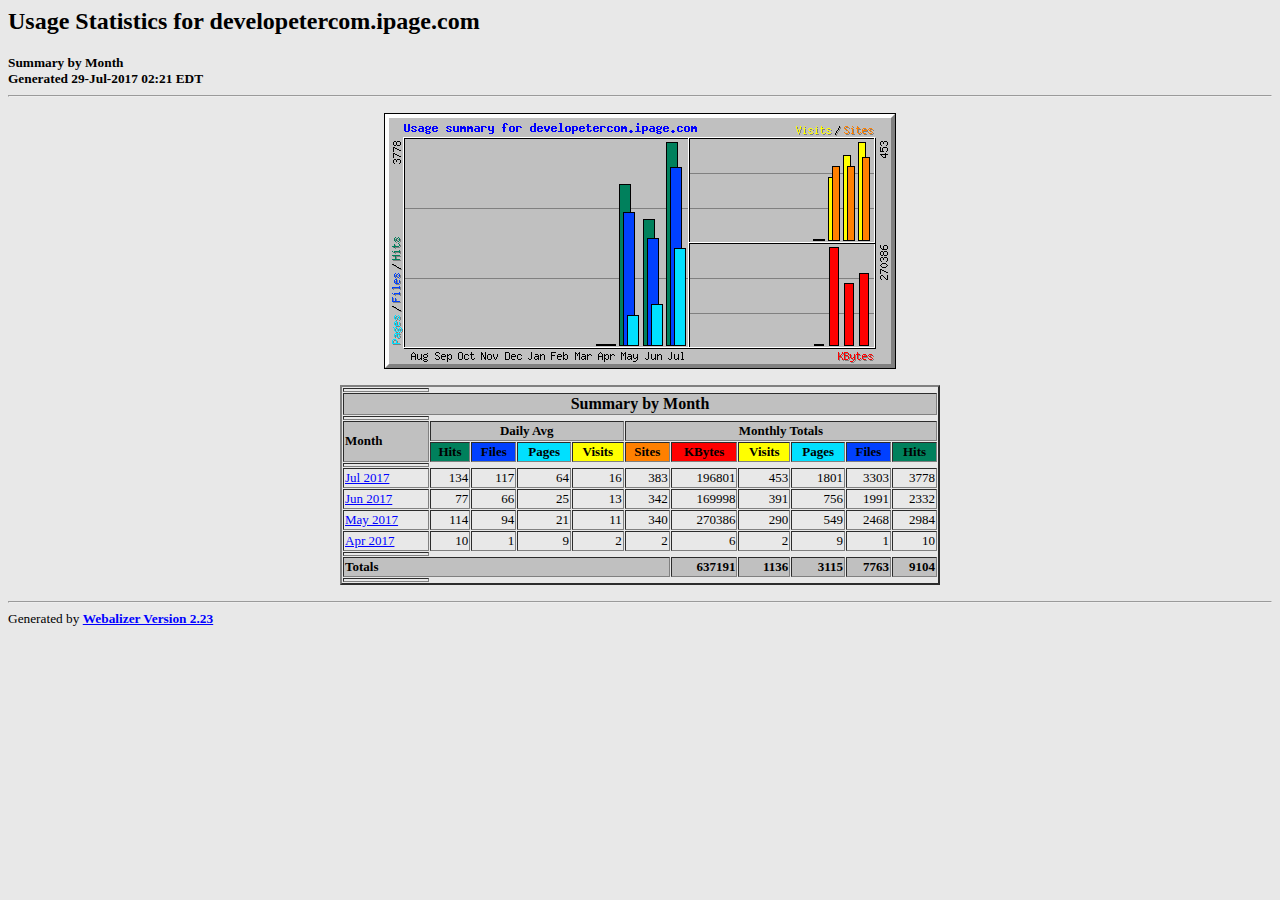
<file: stats/index.html>
<!DOCTYPE HTML PUBLIC "-//W3C//DTD HTML 4.0 Transitional//EN">

<!-- Generated by The Webalizer  Ver. 2.23-08 -->
<!--                                          -->
<!-- Copyright 1997-2013  Bradford L. Barrett -->
<!--                                          -->
<!-- Distributed under the GNU GPL  Version 2 -->
<!--        Full text may be found at:        -->
<!--         http://www.webalizer.org         -->
<!--                                          -->
<!--  Give the power back to the programmers  -->
<!--   Support the Free Software Foundation   -->
<!--           (http://www.fsf.org)           -->
<!--                                          -->
<!-- *** Generated: 29-Jul-2017 02:21 EDT *** -->

<HTML lang="en">
<HEAD>
 <TITLE>Usage Statistics for developetercom.ipage.com - Summary by Month</TITLE>
</HEAD>

<BODY BGCOLOR="#E8E8E8" TEXT="#000000" LINK="#0000FF" VLINK="#FF0000">
<H2>Usage Statistics for developetercom.ipage.com</H2>
<SMALL><STRONG>
Summary by Month<BR>
Generated 29-Jul-2017 02:21 EDT<BR>
</STRONG></SMALL>
<CENTER>
<HR>
<P>
<IMG SRC="usage.png" ALT="Usage summary for developetercom.ipage.com" HEIGHT=256 WIDTH=512><P>
<TABLE WIDTH=600 BORDER=2 CELLSPACING=1 CELLPADDING=1>
<TR><TH HEIGHT=4></TH></TR>
<TR><TH COLSPAN=11 BGCOLOR="#C0C0C0" ALIGN=center>Summary by Month</TH></TR>
<TR><TH HEIGHT=4></TH></TR>
<TR><TH ALIGN=left ROWSPAN=2 BGCOLOR="#C0C0C0"><FONT SIZE="-1">Month</FONT></TH>
<TH ALIGN=center COLSPAN=4 BGCOLOR="#C0C0C0"><FONT SIZE="-1">Daily Avg</FONT></TH>
<TH ALIGN=center COLSPAN=6 BGCOLOR="#C0C0C0"><FONT SIZE="-1">Monthly Totals</FONT></TH></TR>
<TR><TH ALIGN=center BGCOLOR="#00805c"><FONT SIZE="-1">Hits</FONT></TH>
<TH ALIGN=center BGCOLOR="#0040ff"><FONT SIZE="-1">Files</FONT></TH>
<TH ALIGN=center BGCOLOR="#00e0ff"><FONT SIZE="-1">Pages</FONT></TH>
<TH ALIGN=center BGCOLOR="#ffff00"><FONT SIZE="-1">Visits</FONT></TH>
<TH ALIGN=center BGCOLOR="#ff8000"><FONT SIZE="-1">Sites</FONT></TH>
<TH ALIGN=center BGCOLOR="#ff0000"><FONT SIZE="-1">KBytes</FONT></TH>
<TH ALIGN=center BGCOLOR="#ffff00"><FONT SIZE="-1">Visits</FONT></TH>
<TH ALIGN=center BGCOLOR="#00e0ff"><FONT SIZE="-1">Pages</FONT></TH>
<TH ALIGN=center BGCOLOR="#0040ff"><FONT SIZE="-1">Files</FONT></TH>
<TH ALIGN=center BGCOLOR="#00805c"><FONT SIZE="-1">Hits</FONT></TH></TR>
<TR><TH HEIGHT=4></TH></TR>
<TR><TD NOWRAP><A HREF="usage_201707.html"><FONT SIZE="-1">Jul 2017</FONT></A></TD>
<TD ALIGN=right><FONT SIZE="-1">134</FONT></TD>
<TD ALIGN=right><FONT SIZE="-1">117</FONT></TD>
<TD ALIGN=right><FONT SIZE="-1">64</FONT></TD>
<TD ALIGN=right><FONT SIZE="-1">16</FONT></TD>
<TD ALIGN=right><FONT SIZE="-1">383</FONT></TD>
<TD ALIGN=right><FONT SIZE="-1">196801</FONT></TD>
<TD ALIGN=right><FONT SIZE="-1">453</FONT></TD>
<TD ALIGN=right><FONT SIZE="-1">1801</FONT></TD>
<TD ALIGN=right><FONT SIZE="-1">3303</FONT></TD>
<TD ALIGN=right><FONT SIZE="-1">3778</FONT></TD></TR>
<TR><TD NOWRAP><A HREF="usage_201706.html"><FONT SIZE="-1">Jun 2017</FONT></A></TD>
<TD ALIGN=right><FONT SIZE="-1">77</FONT></TD>
<TD ALIGN=right><FONT SIZE="-1">66</FONT></TD>
<TD ALIGN=right><FONT SIZE="-1">25</FONT></TD>
<TD ALIGN=right><FONT SIZE="-1">13</FONT></TD>
<TD ALIGN=right><FONT SIZE="-1">342</FONT></TD>
<TD ALIGN=right><FONT SIZE="-1">169998</FONT></TD>
<TD ALIGN=right><FONT SIZE="-1">391</FONT></TD>
<TD ALIGN=right><FONT SIZE="-1">756</FONT></TD>
<TD ALIGN=right><FONT SIZE="-1">1991</FONT></TD>
<TD ALIGN=right><FONT SIZE="-1">2332</FONT></TD></TR>
<TR><TD NOWRAP><A HREF="usage_201705.html"><FONT SIZE="-1">May 2017</FONT></A></TD>
<TD ALIGN=right><FONT SIZE="-1">114</FONT></TD>
<TD ALIGN=right><FONT SIZE="-1">94</FONT></TD>
<TD ALIGN=right><FONT SIZE="-1">21</FONT></TD>
<TD ALIGN=right><FONT SIZE="-1">11</FONT></TD>
<TD ALIGN=right><FONT SIZE="-1">340</FONT></TD>
<TD ALIGN=right><FONT SIZE="-1">270386</FONT></TD>
<TD ALIGN=right><FONT SIZE="-1">290</FONT></TD>
<TD ALIGN=right><FONT SIZE="-1">549</FONT></TD>
<TD ALIGN=right><FONT SIZE="-1">2468</FONT></TD>
<TD ALIGN=right><FONT SIZE="-1">2984</FONT></TD></TR>
<TR><TD NOWRAP><A HREF="usage_201704.html"><FONT SIZE="-1">Apr 2017</FONT></A></TD>
<TD ALIGN=right><FONT SIZE="-1">10</FONT></TD>
<TD ALIGN=right><FONT SIZE="-1">1</FONT></TD>
<TD ALIGN=right><FONT SIZE="-1">9</FONT></TD>
<TD ALIGN=right><FONT SIZE="-1">2</FONT></TD>
<TD ALIGN=right><FONT SIZE="-1">2</FONT></TD>
<TD ALIGN=right><FONT SIZE="-1">6</FONT></TD>
<TD ALIGN=right><FONT SIZE="-1">2</FONT></TD>
<TD ALIGN=right><FONT SIZE="-1">9</FONT></TD>
<TD ALIGN=right><FONT SIZE="-1">1</FONT></TD>
<TD ALIGN=right><FONT SIZE="-1">10</FONT></TD></TR>
<TR><TH HEIGHT=4></TH></TR>
<TR><TH BGCOLOR="#C0C0C0" COLSPAN=6 ALIGN=left><FONT SIZE="-1">Totals</FONT></TH>
<TH BGCOLOR="#C0C0C0" ALIGN=right><FONT SIZE="-1">637191</FONT></TH>
<TH BGCOLOR="#C0C0C0" ALIGN=right><FONT SIZE="-1">1136</FONT></TH>
<TH BGCOLOR="#C0C0C0" ALIGN=right><FONT SIZE="-1">3115</FONT></TH>
<TH BGCOLOR="#C0C0C0" ALIGN=right><FONT SIZE="-1">7763</FONT></TH>
<TH BGCOLOR="#C0C0C0" ALIGN=right><FONT SIZE="-1">9104</FONT></TH></TR>
<TR><TH HEIGHT=4></TH></TR>
</TABLE>
</CENTER>
<P>
<HR>
<TABLE WIDTH="100%" CELLPADDING=0 CELLSPACING=0 BORDER=0>
<TR>
<TD ALIGN=left VALIGN=top>
<SMALL>Generated by
<A HREF="http://www.webalizer.org/"><STRONG>Webalizer Version 2.23</STRONG></A>
</SMALL>
</TD>
</TR>
</TABLE>

<!-- Webalizer Version 2.23-08 (Mod: 26-Aug-2013) -->

</BODY>
</HTML>
</file>
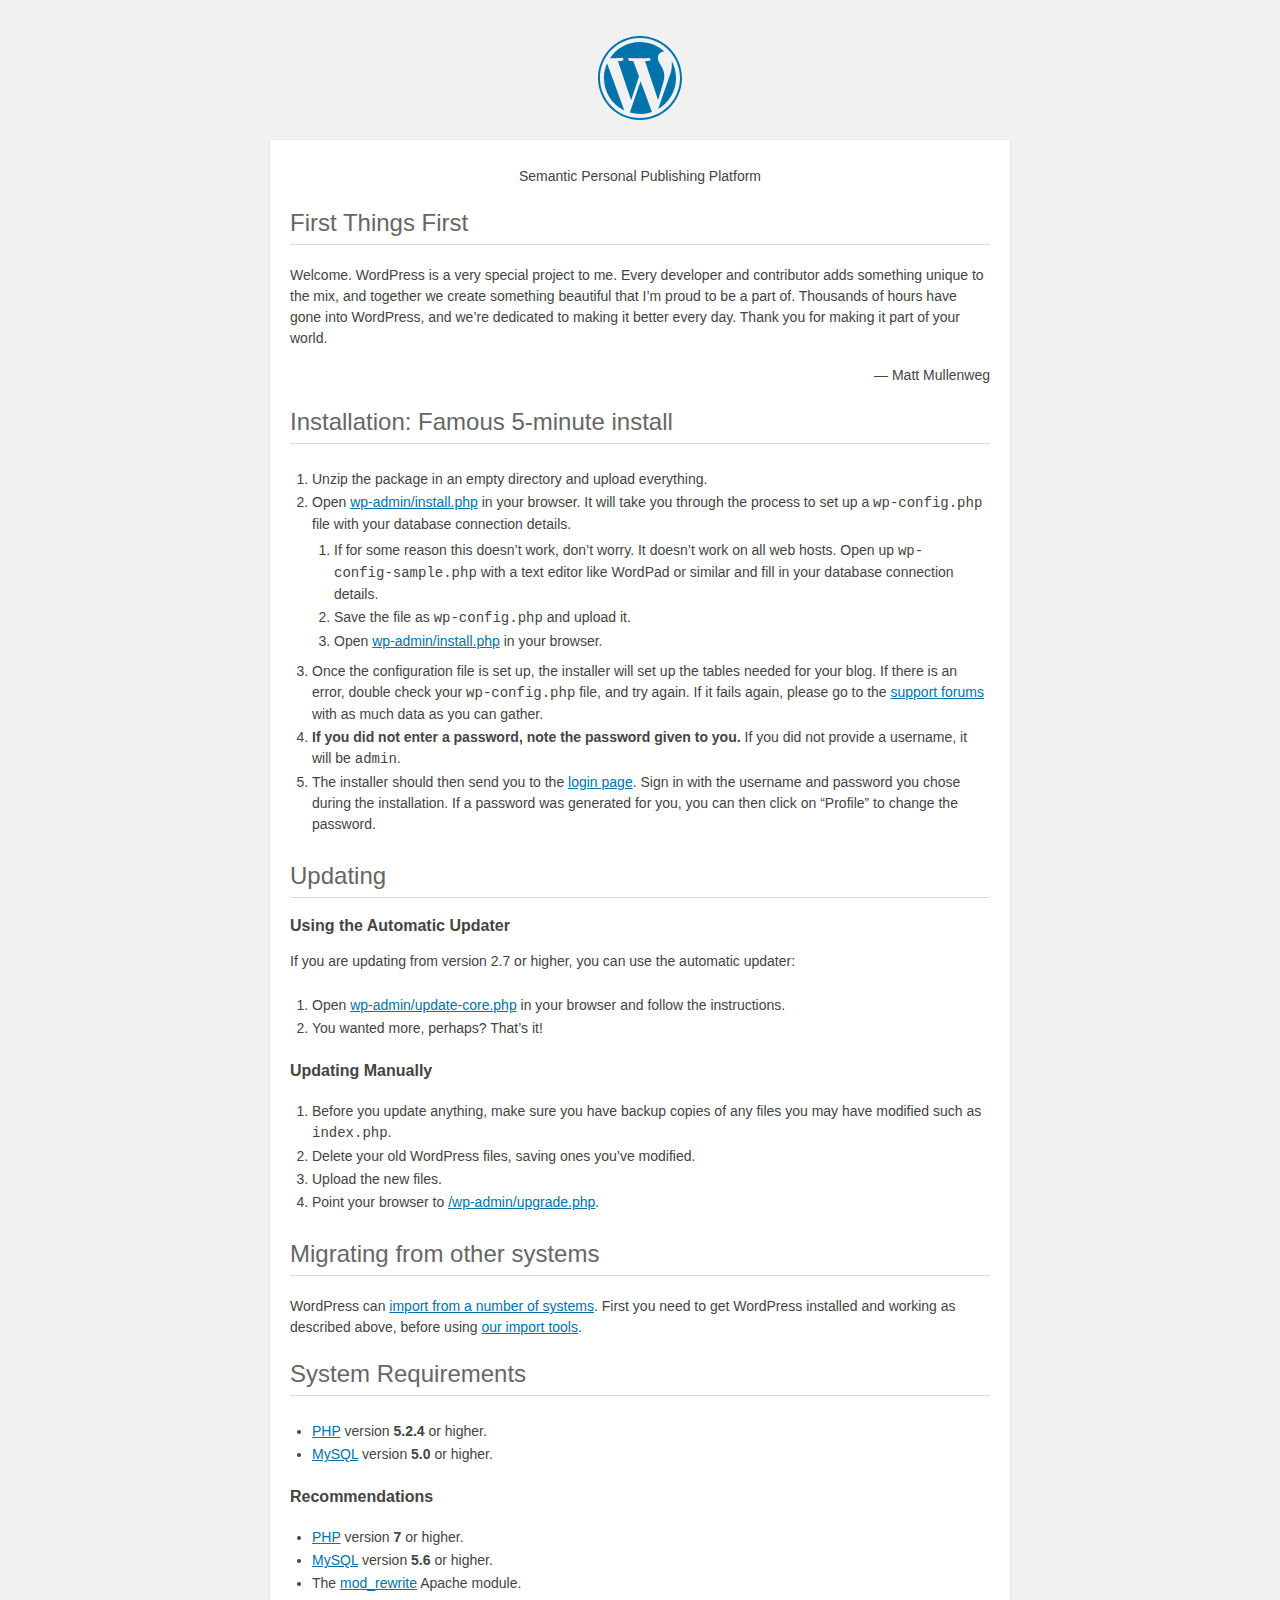
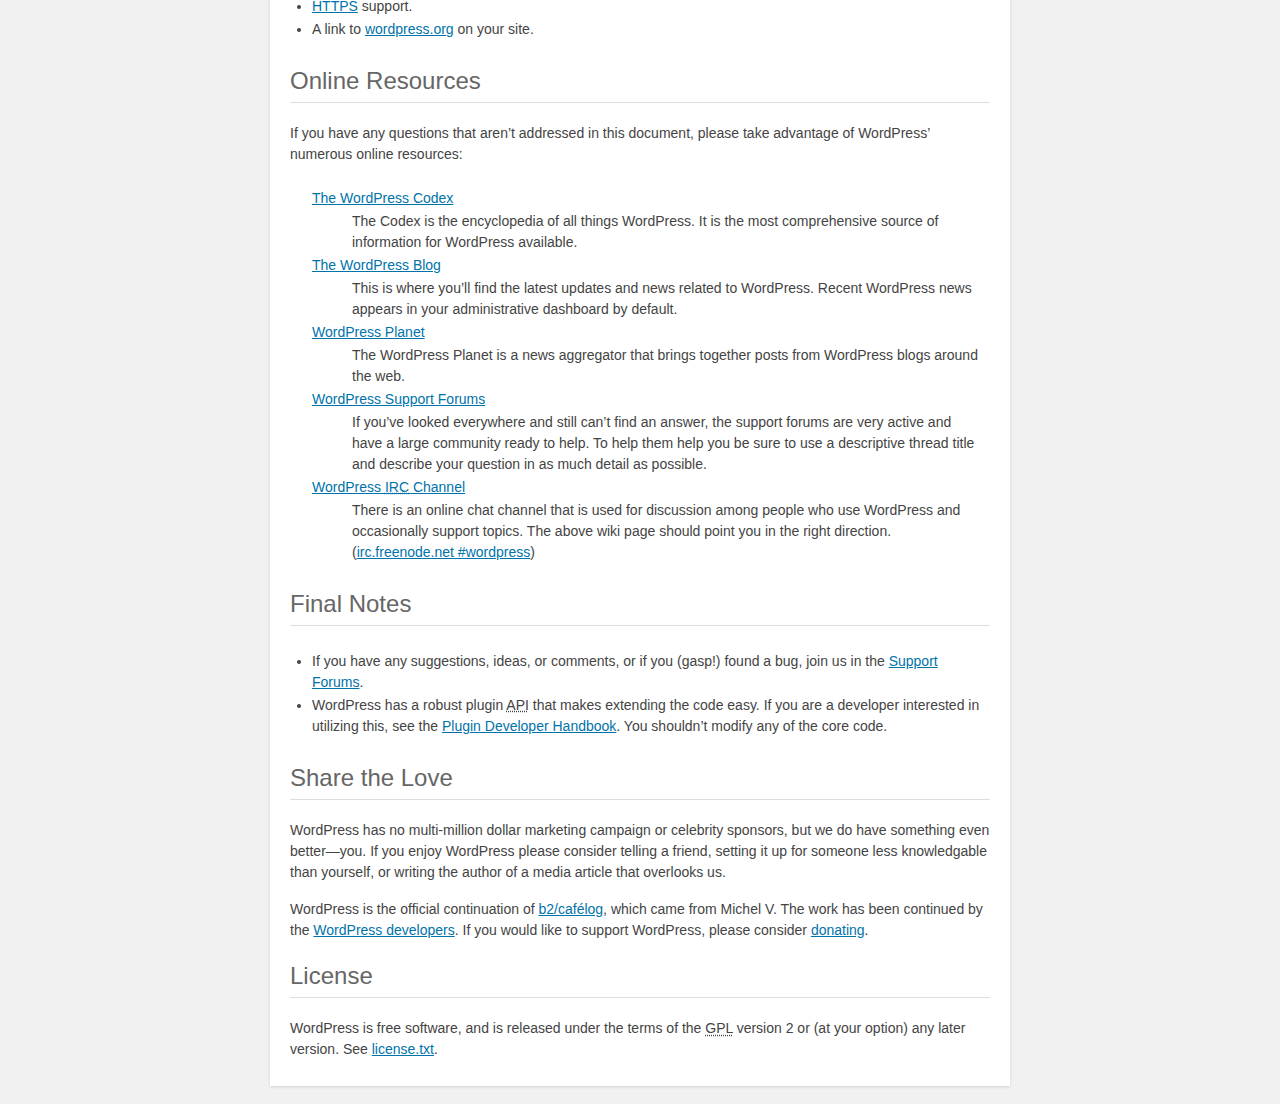
<file: amazon-couriers/readme.html>
<!DOCTYPE html>
<html>
<head>
	<meta name="viewport" content="width=device-width" />
	<meta http-equiv="Content-Type" content="text/html; charset=utf-8" />
	<title>WordPress &#8250; ReadMe</title>
	<link rel="stylesheet" href="wp-admin/css/install.css?ver=20100228" type="text/css" />
</head>
<body>
<h1 id="logo">
	<a href="https://wordpress.org/"><img alt="WordPress" src="wp-admin/images/wordpress-logo.png" /></a>
</h1>
<p style="text-align: center">Semantic Personal Publishing Platform</p>

<h2>First Things First</h2>
<p>Welcome. WordPress is a very special project to me. Every developer and contributor adds something unique to the mix, and together we create something beautiful that I&#8217;m proud to be a part of. Thousands of hours have gone into WordPress, and we&#8217;re dedicated to making it better every day. Thank you for making it part of your world.</p>
<p style="text-align: right">&#8212; Matt Mullenweg</p>

<h2>Installation: Famous 5-minute install</h2>
<ol>
	<li>Unzip the package in an empty directory and upload everything.</li>
	<li>Open <span class="file"><a href="wp-admin/install.php">wp-admin/install.php</a></span> in your browser. It will take you through the process to set up a <code>wp-config.php</code> file with your database connection details.
		<ol>
			<li>If for some reason this doesn&#8217;t work, don&#8217;t worry. It doesn&#8217;t work on all web hosts. Open up <code>wp-config-sample.php</code> with a text editor like WordPad or similar and fill in your database connection details.</li>
			<li>Save the file as <code>wp-config.php</code> and upload it.</li>
			<li>Open <span class="file"><a href="wp-admin/install.php">wp-admin/install.php</a></span> in your browser.</li>
		</ol>
	</li>
	<li>Once the configuration file is set up, the installer will set up the tables needed for your blog. If there is an error, double check your <code>wp-config.php</code> file, and try again. If it fails again, please go to the <a href="https://wordpress.org/support/" title="WordPress support">support forums</a> with as much data as you can gather.</li>
	<li><strong>If you did not enter a password, note the password given to you.</strong> If you did not provide a username, it will be <code>admin</code>.</li>
	<li>The installer should then send you to the <a href="wp-login.php">login page</a>. Sign in with the username and password you chose during the installation. If a password was generated for you, you can then click on &#8220;Profile&#8221; to change the password.</li>
</ol>

<h2>Updating</h2>
<h3>Using the Automatic Updater</h3>
<p>If you are updating from version 2.7 or higher, you can use the automatic updater:</p>
<ol>
	<li>Open <span class="file"><a href="wp-admin/update-core.php">wp-admin/update-core.php</a></span> in your browser and follow the instructions.</li>
	<li>You wanted more, perhaps? That&#8217;s it!</li>
</ol>

<h3>Updating Manually</h3>
<ol>
	<li>Before you update anything, make sure you have backup copies of any files you may have modified such as <code>index.php</code>.</li>
	<li>Delete your old WordPress files, saving ones you&#8217;ve modified.</li>
	<li>Upload the new files.</li>
	<li>Point your browser to <span class="file"><a href="wp-admin/upgrade.php">/wp-admin/upgrade.php</a>.</span></li>
</ol>

<h2>Migrating from other systems</h2>
<p>WordPress can <a href="https://codex.wordpress.org/Importing_Content">import from a number of systems</a>. First you need to get WordPress installed and working as described above, before using <a href="wp-admin/import.php" title="Import to WordPress">our import tools</a>.</p>

<h2>System Requirements</h2>
<ul>
	<li><a href="https://secure.php.net/">PHP</a> version <strong>5.2.4</strong> or higher.</li>
	<li><a href="https://www.mysql.com/">MySQL</a> version <strong>5.0</strong> or higher.</li>
</ul>

<h3>Recommendations</h3>
<ul>
	<li><a href="https://secure.php.net/">PHP</a> version <strong>7</strong> or higher.</li>
	<li><a href="https://www.mysql.com/">MySQL</a> version <strong>5.6</strong> or higher.</li>
	<li>The <a href="https://httpd.apache.org/docs/2.2/mod/mod_rewrite.html">mod_rewrite</a> Apache module.</li>
	<li><a href="https://wordpress.org/news/2016/12/moving-toward-ssl/">HTTPS</a> support.</li>
	<li>A link to <a href="https://wordpress.org/">wordpress.org</a> on your site.</li>
</ul>

<h2>Online Resources</h2>
<p>If you have any questions that aren&#8217;t addressed in this document, please take advantage of WordPress&#8217; numerous online resources:</p>
<dl>
	<dt><a href="https://codex.wordpress.org/">The WordPress Codex</a></dt>
		<dd>The Codex is the encyclopedia of all things WordPress. It is the most comprehensive source of information for WordPress available.</dd>
	<dt><a href="https://wordpress.org/news/">The WordPress Blog</a></dt>
		<dd>This is where you&#8217;ll find the latest updates and news related to WordPress. Recent WordPress news appears in your administrative dashboard by default.</dd>
	<dt><a href="https://planet.wordpress.org/">WordPress Planet</a></dt>
		<dd>The WordPress Planet is a news aggregator that brings together posts from WordPress blogs around the web.</dd>
	<dt><a href="https://wordpress.org/support/">WordPress Support Forums</a></dt>
		<dd>If you&#8217;ve looked everywhere and still can&#8217;t find an answer, the support forums are very active and have a large community ready to help. To help them help you be sure to use a descriptive thread title and describe your question in as much detail as possible.</dd>
	<dt><a href="https://codex.wordpress.org/IRC">WordPress <abbr title="Internet Relay Chat">IRC</abbr> Channel</a></dt>
		<dd>There is an online chat channel that is used for discussion among people who use WordPress and occasionally support topics. The above wiki page should point you in the right direction. (<a href="irc://irc.freenode.net/wordpress">irc.freenode.net #wordpress</a>)</dd>
</dl>

<h2>Final Notes</h2>
<ul>
	<li>If you have any suggestions, ideas, or comments, or if you (gasp!) found a bug, join us in the <a href="https://wordpress.org/support/">Support Forums</a>.</li>
	<li>WordPress has a robust plugin <abbr title="application programming interface">API</abbr> that makes extending the code easy. If you are a developer interested in utilizing this, see the <a href="https://developer.wordpress.org/plugins/">Plugin Developer Handbook</a>. You shouldn&#8217;t modify any of the core code.</li>
</ul>

<h2>Share the Love</h2>
<p>WordPress has no multi-million dollar marketing campaign or celebrity sponsors, but we do have something even better&#8212;you. If you enjoy WordPress please consider telling a friend, setting it up for someone less knowledgable than yourself, or writing the author of a media article that overlooks us.</p>

<p>WordPress is the official continuation of <a href="http://cafelog.com/">b2/caf&#233;log</a>, which came from Michel V. The work has been continued by the <a href="https://wordpress.org/about/">WordPress developers</a>. If you would like to support WordPress, please consider <a href="https://wordpress.org/donate/" title="Donate to WordPress">donating</a>.</p>

<h2>License</h2>
<p>WordPress is free software, and is released under the terms of the <abbr title="GNU General Public License">GPL</abbr> version 2 or (at your option) any later version. See <a href="license.txt">license.txt</a>.</p>

</body>
</html>
</file>
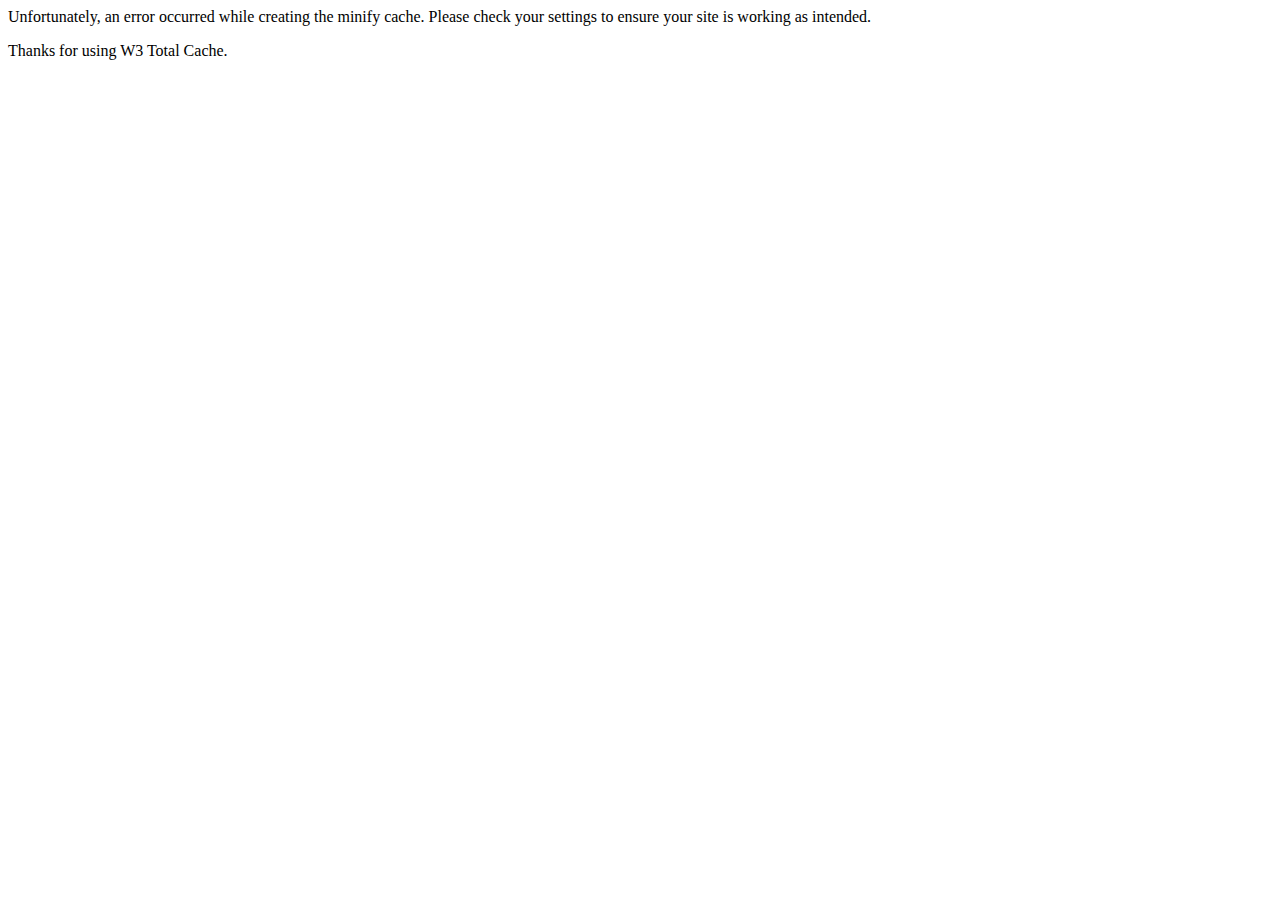
<file: amazon-couriers/wp-content/plugins/w3-total-cache/inc/email/minify_error_notification.html>
<html>
	<head></head>
	<body>
		<p>Unfortunately, an error occurred while creating the minify cache. Please check your settings to ensure your site is working as intended.</p>
		<p>Thanks for using W3 Total Cache.</p>
	</body>
</html>
</file>
<file: amazon-couriers/wp-admin/css/install.css>
html {
	background: #f1f1f1;
	margin: 0 20px;
}

body {
	background: #fff;
	color: #444;
	font-family: -apple-system, BlinkMacSystemFont, "Segoe UI", Roboto, Oxygen-Sans, Ubuntu, Cantarell, "Helvetica Neue", sans-serif;
	margin: 140px auto 25px;
	padding: 20px 20px 10px 20px;
	max-width: 700px;
	-webkit-font-smoothing: subpixel-antialiased;
	-webkit-box-shadow: 0 1px 3px rgba(0,0,0,0.13);
	box-shadow: 0 1px 3px rgba(0,0,0,0.13);
}

a {
	color: #0073aa;
}

a:hover,
a:active {
	color: #00a0d2;
}

a:focus {
	color: #124964;
	-webkit-box-shadow:
		0 0 0 1px #5b9dd9,
		0 0 2px 1px rgba(30, 140, 190, .8);
	box-shadow:
		0 0 0 1px #5b9dd9,
		0 0 2px 1px rgba(30, 140, 190, .8);
}

.ie8 a:focus {
	outline: #5b9dd9 solid 1px;
}

h1, h2 {
	border-bottom: 1px solid #ddd;
	clear: both;
	color: #666;
	font-size: 24px;
	padding: 0;
	padding-bottom: 7px;
	font-weight: 400;
}

h3 {
	font-size: 16px;
}

p, li, dd, dt {
	padding-bottom: 2px;
	font-size: 14px;
	line-height: 1.5;
}

code, .code {
	font-family: Consolas, Monaco, monospace;
}

ul, ol, dl {
	padding: 5px 5px 5px 22px;
}

a img {
	border:0
}
abbr {
	border: 0;
	font-variant: normal;
}

fieldset {
	border: 0;
	padding: 0;
	margin: 0;
}

label {
	cursor: pointer;
}

#logo {
	margin: 6px 0 14px 0;
	padding: 0 0 7px 0;
	border-bottom: none;
	text-align:center
}
#logo a {
	background-image: url(../images/w-logo-blue.png?ver=20131202);
	background-image: none, url(../images/wordpress-logo.svg?ver=20131107);
	-webkit-background-size: 84px;
	background-size: 84px;
	background-position: center top;
	background-repeat: no-repeat;
	color: #444; /* same as login.css */
	height: 84px;
	font-size: 20px;
	font-weight: 400;
	line-height: 1.3em;
	margin: -130px auto 25px;
	padding: 0;
	text-decoration: none;
	width: 84px;
	text-indent: -9999px;
	outline: none;
	overflow: hidden;
	display: block;
}

#logo a:focus {
	-webkit-box-shadow: none;
	box-shadow: none;
}

.step {
	margin: 20px 0 15px;
}
.step, th {
	text-align: left;
	padding: 0;
}
.language-chooser.wp-core-ui .step .button.button-large {
	height: 36px;
	font-size: 14px;
	line-height: 33px;
	vertical-align: middle;
}
textarea {
	border: 1px solid #ddd;
	font-family: -apple-system, BlinkMacSystemFont, "Segoe UI", Roboto, Oxygen-Sans, Ubuntu, Cantarell, "Helvetica Neue", sans-serif;
	width: 100%;
	-webkit-box-sizing: border-box;
	-moz-box-sizing: border-box;
	box-sizing: border-box;
}

.form-table {
	border-collapse: collapse;
	margin-top: 1em;
	width: 100%;
}

.form-table td {
	margin-bottom: 9px;
	padding: 10px 20px 10px 0;
	font-size: 14px;
	vertical-align: top
}

.form-table th {
	font-size: 14px;
	text-align: left;
	padding: 10px 20px 10px 0;
	width: 140px;
	vertical-align: top;
}

.form-table code {
	line-height: 18px;
	font-size: 14px;
}

.form-table p {
	margin: 4px 0 0 0;
	font-size: 11px;
}

.form-table input {
	line-height: 20px;
	font-size: 15px;
	padding: 3px 5px;
	border: 1px solid #ddd;
	-webkit-box-shadow: inset 0 1px 2px rgba(0,0,0,0.07);
	box-shadow: inset 0 1px 2px rgba(0,0,0,0.07);
}

input,
submit {
	font-family: -apple-system, BlinkMacSystemFont, "Segoe UI", Roboto, Oxygen-Sans, Ubuntu, Cantarell, "Helvetica Neue", sans-serif;
}

.form-table input[type=text],
.form-table input[type=email],
.form-table input[type=url],
.form-table input[type=password] {
	width: 206px;
}

.form-table th p {
	font-weight: 400;
}

.form-table.install-success th,
.form-table.install-success td {
	vertical-align: middle;
	padding: 16px 20px 16px 0;
}

.form-table.install-success td p {
	margin: 0;
	font-size: 14px;
}

.form-table.install-success td code {
	margin: 0;
	font-size: 18px;
}

#error-page {
	margin-top: 50px;
}

#error-page p {
	font-size: 14px;
	line-height: 18px;
	margin: 25px 0 20px;
}

#error-page code, .code {
	font-family: Consolas, Monaco, monospace;
}

.wp-hide-pw > .dashicons {
	line-height: inherit;
}

#pass-strength-result {
	background-color: #eee;
	border: 1px solid #ddd;
	color: #23282d;
	margin: -2px 5px 5px 0px;
	padding: 3px 5px;
	text-align: center;
	width: 218px;
	-webkit-box-sizing: border-box;
	-moz-box-sizing: border-box;
	box-sizing: border-box;
	opacity: 0;
}

#pass-strength-result.short {
	background-color: #f1adad;
	border-color: #e35b5b;
	opacity: 1;
}

#pass-strength-result.bad {
	background-color: #fbc5a9;
	border-color: #f78b53;
	opacity: 1;
}

#pass-strength-result.good {
	background-color: #ffe399;
	border-color: #ffc733;
	opacity: 1;
}

#pass-strength-result.strong {
	background-color: #c1e1b9;
	border-color: #83c373;
	opacity: 1;
}

#pass1.short, #pass1-text.short {
	border-color: #e35b5b;
}

#pass1.bad, #pass1-text.bad {
	border-color: #f78b53;
}

#pass1.good, #pass1-text.good {
	border-color: #ffc733;
}

#pass1.strong, #pass1-text.strong {
	border-color: #83c373;
}

.pw-weak {
	display: none;
}

.message {
	border-left: 4px solid #dc3232;
	padding: .7em .6em;
	background-color: #fbeaea;
}

/* rtl:ignore */
#dbname,
#uname,
#pwd,
#dbhost,
#prefix,
#user_login,
#admin_email,
#pass1,
#pass2 {
	direction: ltr;
}

#pass1-text,
.show-password #pass1 {
	display: none;
}

.show-password #pass1-text
{
	display: inline-block;
}

.form-table span.description.important {
	font-size: 12px;
}


/* localization */
body.rtl,
.rtl textarea,
.rtl input,
.rtl submit {
	font-family: Tahoma, sans-serif;
}

:lang(he-il) body.rtl,
:lang(he-il) .rtl textarea,
:lang(he-il) .rtl input,
:lang(he-il) .rtl submit {
	font-family: Arial, sans-serif;
}

@media only screen and (max-width: 799px) {
	body {
		margin-top: 115px;
	}
	#logo a {
		margin: -125px auto 30px;
	}
}

@media screen and ( max-width: 782px ) {

	.form-table {
		margin-top: 0;
	}

	.form-table th,
	.form-table td {
		display: block;
		width: auto;
		vertical-align: middle;
	}

	.form-table th {
		padding: 20px 0 0;
	}

	.form-table td {
		padding: 5px 0;
		border: 0;
		margin: 0;
	}

	textarea,
	input {
		font-size: 16px;
	}

	.form-table td input[type="text"],
	.form-table td input[type="email"],
	.form-table td input[type="url"],
	.form-table td input[type="password"],
	.form-table td select,
	.form-table td textarea,
	.form-table span.description {
		width: 100%;
		font-size: 16px;
		line-height: 1.5;
		padding: 7px 10px;
		display: block;
		max-width: none;
		-webkit-box-sizing: border-box;
		-moz-box-sizing: border-box;
		box-sizing: border-box;
	}

}

body.language-chooser {
	max-width: 300px;
}

.language-chooser select {
	padding: 8px;
	width: 100%;
	display: block;
	border: 1px solid #ddd;
	background-color: #fff;
	color: #32373c;
	font-size: 16px;
	font-family: Arial, sans-serif;
	font-weight: 400;
}

.language-chooser p {
	text-align: right;
}

.screen-reader-input,
.screen-reader-text {
	position: absolute;
	margin: -1px;
	padding: 0;
	height: 1px;
	width: 1px;
	overflow: hidden;
	clip: rect(0 0 0 0);
	border: 0;
}

.spinner {
	background: url(../images/spinner.gif) no-repeat;
	-webkit-background-size: 20px 20px;
	background-size: 20px 20px;
	visibility: hidden;
	opacity: 0.7;
	filter: alpha(opacity=70);
	width: 20px;
	height: 20px;
	margin: 2px 5px 0;
}

.step .spinner {
	display: inline-block;
	vertical-align: middle;
	margin-right: 15px;
}

.button.hide-if-no-js,
.hide-if-no-js {
	display: none;
}

/**
 * HiDPI Displays
 */
@media print,
  (-webkit-min-device-pixel-ratio: 1.25),
  (min-resolution: 120dpi) {

	.spinner {
		background-image: url(../images/spinner-2x.gif);
	}

}
</file>
